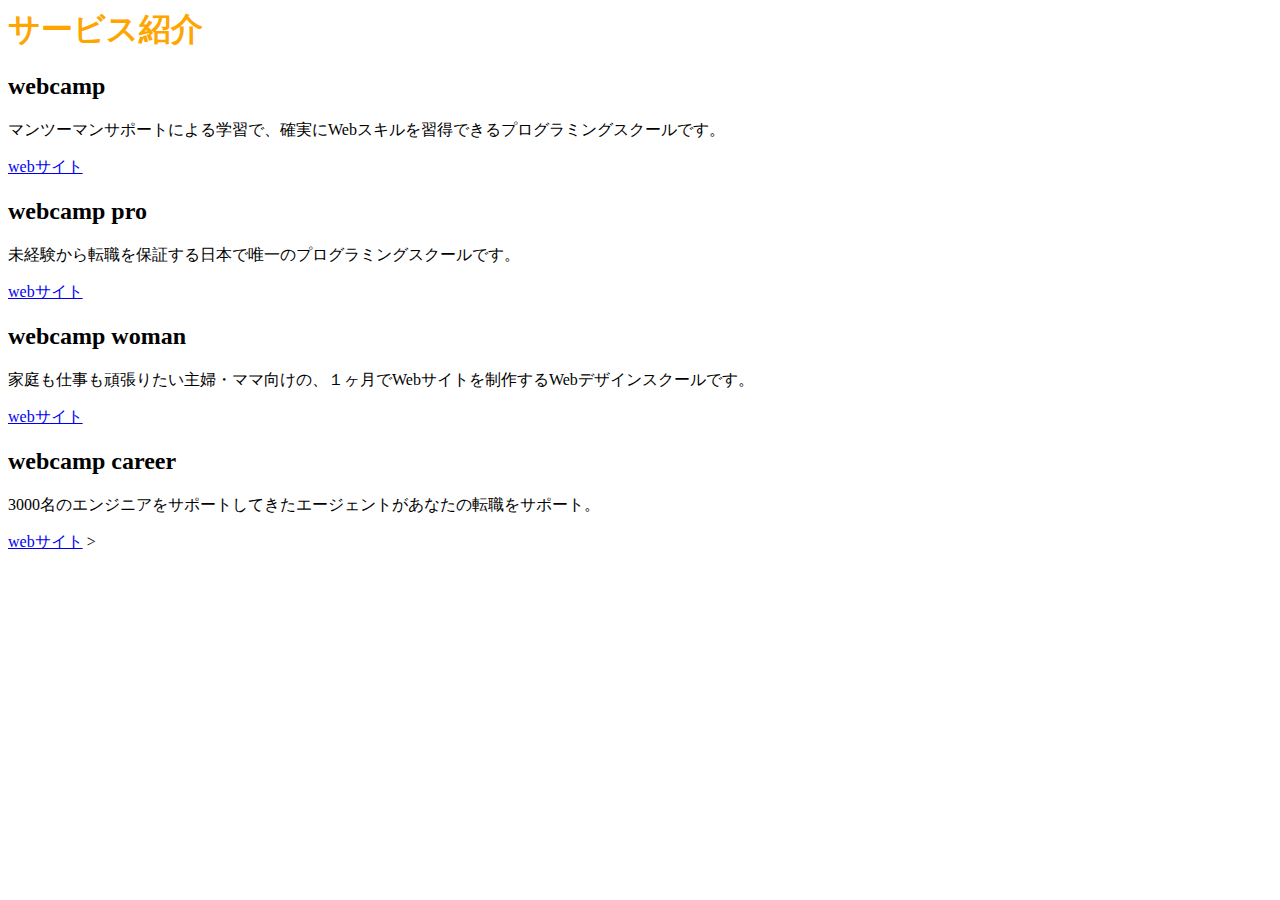
<file: 1-2/index.html>
<DOCTYPE! HTML>
<html lang = "ja">
  <head>
    <meta charset="UTF-8">
    <title>サービス紹介</title>
    <link rel="stylesheet" href="style.css">
  </head>


  <body>
    <h1>サービス紹介</h1>
    
    <h2>webcamp</h2>
    <p>マンツーマンサポートによる学習で、確実にWebスキルを習得できるプログラミングスクールです。</p>
    <a link href="https://web-camp.io/">webサイト</a>

    <h2>webcamp pro</h2>
    <p>未経験から転職を保証する日本で唯一のプログラミングスクールです。</p>
    <a link href="https://web-camp.pro/">webサイト</a>

    <h2>webcamp woman</h2>
    <p>家庭も仕事も頑張りたい主婦・ママ向けの、１ヶ月でWebサイトを制作するWebデザインスクールです。</p>
    <a link href="https://web-camp.woman/">webサイト</a>

    <h2>webcamp career</h2>
    <p>3000名のエンジニアをサポートしてきたエージェントがあなたの転職をサポート。</p>
    <a link href="https://web-camp.career/">webサイト</a>


  </body>
</html>>
</file>
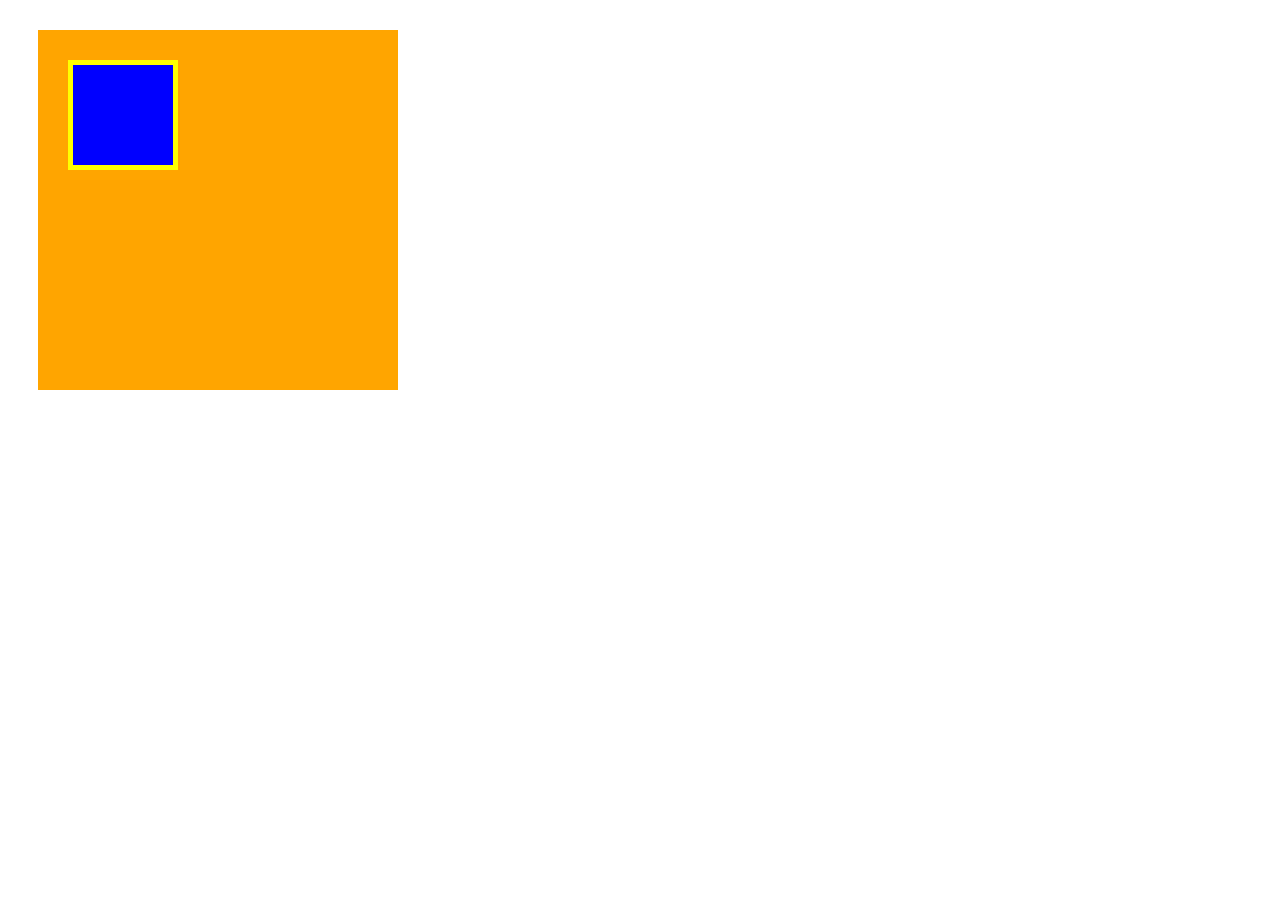
<file: 1-3/box/box.html>
<!DOCTYPE html>
<html lang="ja">
  <head>
    <meta charset="UTF8">
    <!-- CSSファイルの読み込み　-->
    <link rel="stylesheet" href="box.css" />
    <title>BOX</title>
  </head>

  <body>
    <!-- box1用のdiv -->
    <div class="box1">
      <div class="box2"></div>
  </div>
  </body>
</html>
</file>
<file: 1-2/style.css>
h1{
  color: orange;
}
</file>
<file: 1-3/box/box.css>
.box1 {
  width: 300px;
  height: 300px;
  background-color: orange;
  margin: 30px;
  padding: 30px;
}

.box2 {
  width: 100px;
  height: 100px;
  background-color: blue;
  /* 指定方法（box2の周囲全てに枠線を設定する場合）*/
  border: 5px solid yellow;
}
</file>
